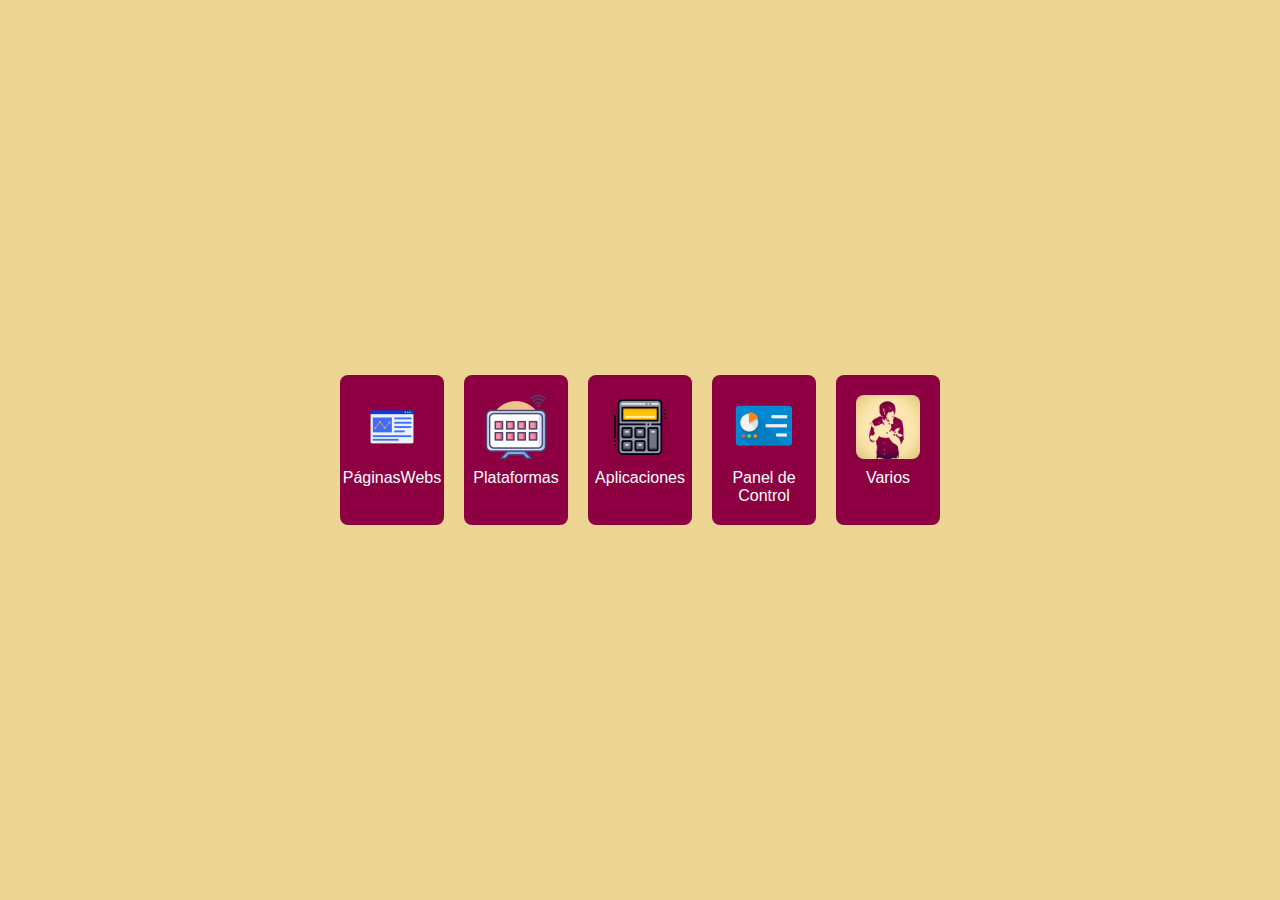
<file: index.html>
<!DOCTYPE html>
<html lang="es">
    <link rel="stylesheet" href="statics/css/stiles.css">
<head>
    <meta charset="UTF-8">
    <meta name="viewport" content="width=device-width, initial-scale=1.0">
    <title>Botones Responsivos</title>

</head>
<body>
    <div class="container">
        <button class="button" href="pages/AplicacionWebPHP/index.php" >
            <img src="statics/img/page.png" alt="WebPage">
            <span>PáginasWebs</span>
        </button>
        <button class="button">
            <img src="statics/img/plataformas.png" alt="App">
            <span>Plataformas</span>
        </button>
        <button class="button">
            <img src="statics/img/aplicacion.png" alt="App">
            <span>Aplicaciones</span>
        </button>
        <button class="button">
            <img src="statics/img/controlPanel.png" alt="ControlPanel">
            <span>Panel de Control</span>
        </button>
        <button class="button">
            <img src="statics/img/logomilho.png" alt="Logo">
            <span>Varios</span>
        </button>
    </div>
</body>
</html>
</file>
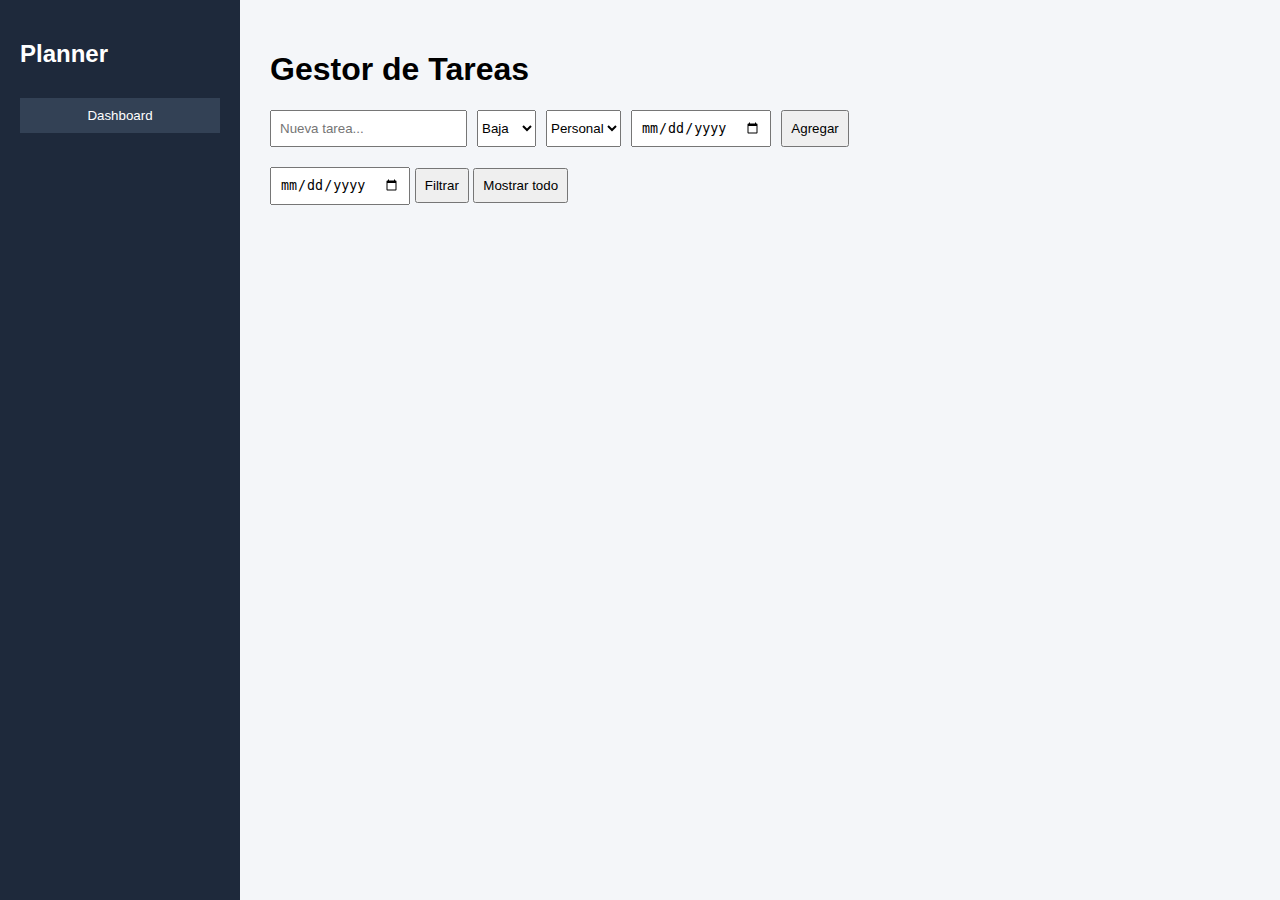
<file: apps/index.html>
<!DOCTYPE html>
<html>
<head>
  <meta charset="UTF-8">
  <title>Milho Planner</title>
  <link rel="stylesheet" href="style.css">
</head>
<body>

<div class="container">
  <aside class="sidebar">
    <h2>Planner</h2>
    <button onclick="loadTasks()">Dashboard</button>
  </aside>

  <main class="main">
    <h1>Gestor de Tareas</h1>

    <div class="form">
  <input id="taskInput" placeholder="Nueva tarea..." />

  <select id="priorityInput">
    <option value="baja">Baja</option>
    <option value="media">Media</option>
    <option value="alta">Alta</option>
  </select>

  <select id="categoryInput">
    <option value="Personal">Personal</option>
    <option value="Trabajo">Trabajo</option>
    <option value="Pareja">Pareja</option>
    <option value="Salud">Salud</option>
  </select>

  <input type="date" id="dateInput" />
  <button onclick="addTask()">Agregar</button>
</div>

    <div id="stats" class="stats"></div>

    <div style="margin-bottom:10px;">
  <input type="date" id="filterDate" />
  <button onclick="filterByDate()">Filtrar</button>
  <button onclick="loadTasks()">Mostrar todo</button>
</div>

    <ul id="taskList"></ul>
  </main>
</div>

<script src="script.js"></script>
</body>
</html>
</file>
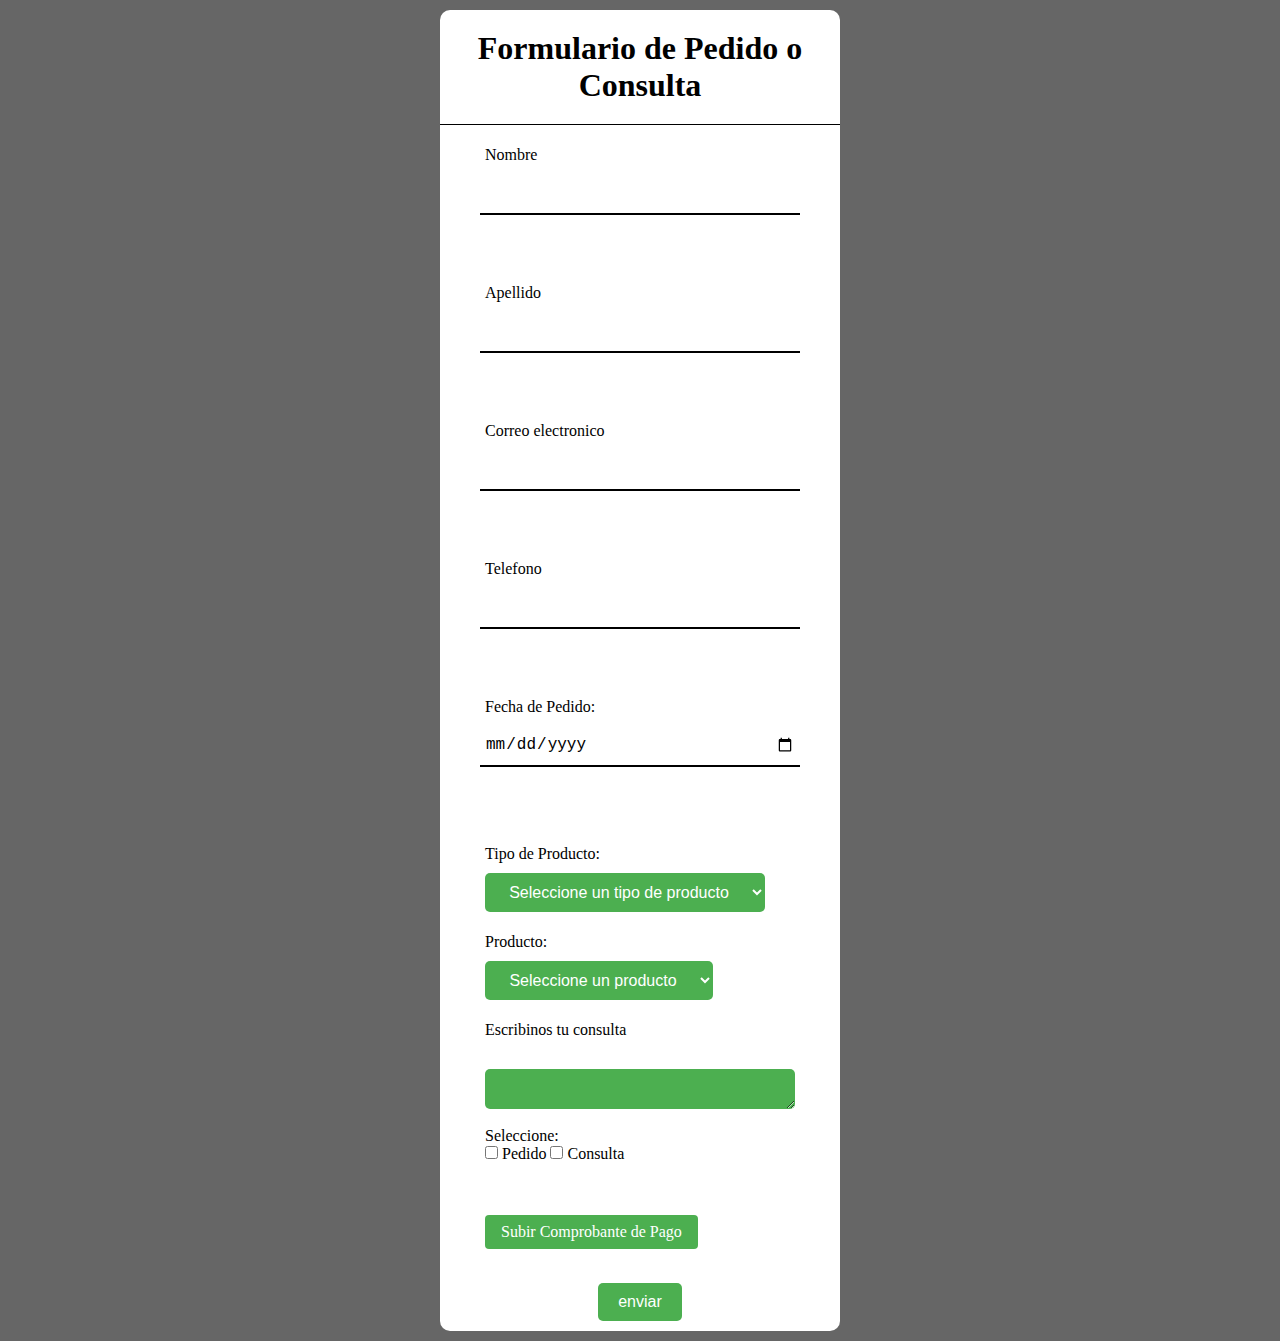
<file: form/brian-form/index.html>
<!DOCTYPE html>
<html lang="en">
<head>
    <meta charset="UTF-8">
    <meta name="viewport" content="width=device-width, initial-scale=1.0">
    <link rel="stylesheet" href="contacto.css">
    <title>Contacto</title>
</head>
<body>
    <div class="consulta">
        <h1>Formulario de Pedido o Consulta</h1>
            <form action="/action_page.php" method="get">
            <div class="username"><label for="nombre">Nombre</label><br>
            <input type="text" id="nombre" name="nombre" required></div><br>
            <div class="username">
            <label for="apellido">Apellido</label><br>
            <input type="text" id="apellido" name="apellido" required></div><br>
            <div class="username">
            <label for="apellido">Correo electronico</label><br>
            <input type="text" id="Correo" name="Correo" required></div><br>

            <div class="username">
                <label for="telefono">Telefono</label><br>
                <input type="tel" id="Telefono" name="Telefono" required></div><br>

            <div class="username">
                <label for="fechaPedido">Fecha de Pedido:</label><br>
                <input type="date" id="fechaPedido" name="fechaPedido" min="" required></div><br>
            
            <div class="clear">
                <label for="tipoProducto">Tipo de Producto:</label><br>
                <select class="boton-enviar" id="tipoProducto" name="tipoProducto" required onchange="updateProductos()">
                    <option value="">Seleccione un tipo de producto</option>
                    <option value="tortas">Tortas</option>
                    <option value="postres">Postres</option>
                    <option value="panaderia">Panadería</option>
                </select></div><br>
            
            <div class="clear">
                <label for="producto">Producto:</label><br>
                <select class="boton-enviar" id="producto" name="producto" required>
                    <option value="">Seleccione un producto</option>
                </select></div><br>
            
            <div class="clear">
            <label for="apellido">Escribinos tu consulta</label><br>
            <textarea class="clear textarea" type="text" id="consulta" name="consulta" required></textarea></div><br>
            <br>

            <div class="clear">
                <label for="pedidoConsulta">Seleccione:</label><br>
                <input type="checkbox" id="pedido" name="pedidoConsulta" value="pedido"> Pedido
                <input type="checkbox" id="consulta" name="pedidoConsulta" value="consulta"> Consulta
            </div><br>

            <div class="clear">
                <label class="custom-file-upload" for="imagen">Subir Comprobante de Pago</label>
                <input class="file-input" type="file" id="imagen" name="imagen">
            </div><br>



            <input type="submit" value="enviar" class="boton-enviar">
            <!-- Mail , Text Area, Boton Wpp, -->
            </form>

           
            
            
            <script>
                // Actualizar la fecha mínima del campo de fecha de pedido
                const fechaPedido = document.getElementById('fechaPedido');
                const hoy = new Date().toISOString().split('T')[0];
                fechaPedido.setAttribute('min', hoy);
            
                // Función para actualizar la lista de productos según el tipo seleccionado
                function updateProductos() {
                    const tipoProducto = document.getElementById('tipoProducto').value;
                    const productoSelect = document.getElementById('producto');
                    productoSelect.innerHTML = '<option value="">Seleccione un producto</option>';
            
                    let productos = [];
                    if (tipoProducto === 'tortas') {
                        productos = ['Torta de Chocolate', 'Torta Red Velvet', 'Torta Tres Leches', 'Torta de Zanahoria', 'Torta de Fresas con Crema'];
                    } else if (tipoProducto === 'postres') {
                        productos = ['Cheesecake Clásico', 'Tiramisú', 'Macarons', 'Brownies', 'Panna Cotta'];
                    } else if (tipoProducto === 'panaderia') {
                        productos = ['Croissants', 'Pan de Ciabatta', 'Conchas', 'Pan de Centeno', 'Bollos de Canela'];
                    }
            
                    productos.forEach(producto => {
                        const option = document.createElement('option');
                        option.value = producto;
                        option.textContent = producto;
                        productoSelect.appendChild(option);
                    });
                }
            
                // Validación del formulario
                document.getElementById('pedidoForm').addEventListener('submit', function(event) {
                    const nombreApellido = document.getElementById('nombreApellido').value;
                    const email = document.getElementById('email').value;
                    const tipoProducto = document.getElementById('tipoProducto').value;
                    const producto = document.getElementById('producto').value;
            
                    if (!nombreApellido) {
                        alert('Por favor, ingrese su nombre y apellido.');
                        event.preventDefault();
                    } else if (!email) {
                        alert('Por favor, ingrese su email.');
                        event.preventDefault();
                    } else if (!tipoProducto) {
                        alert('Por favor, seleccione un tipo de producto.');
                        event.preventDefault();
                    } else if (!producto) {
                        alert('Por favor, seleccione un producto específico.');
                        event.preventDefault();
                    }
                });
            </script>


        </div>
</body>
</html>
</file>
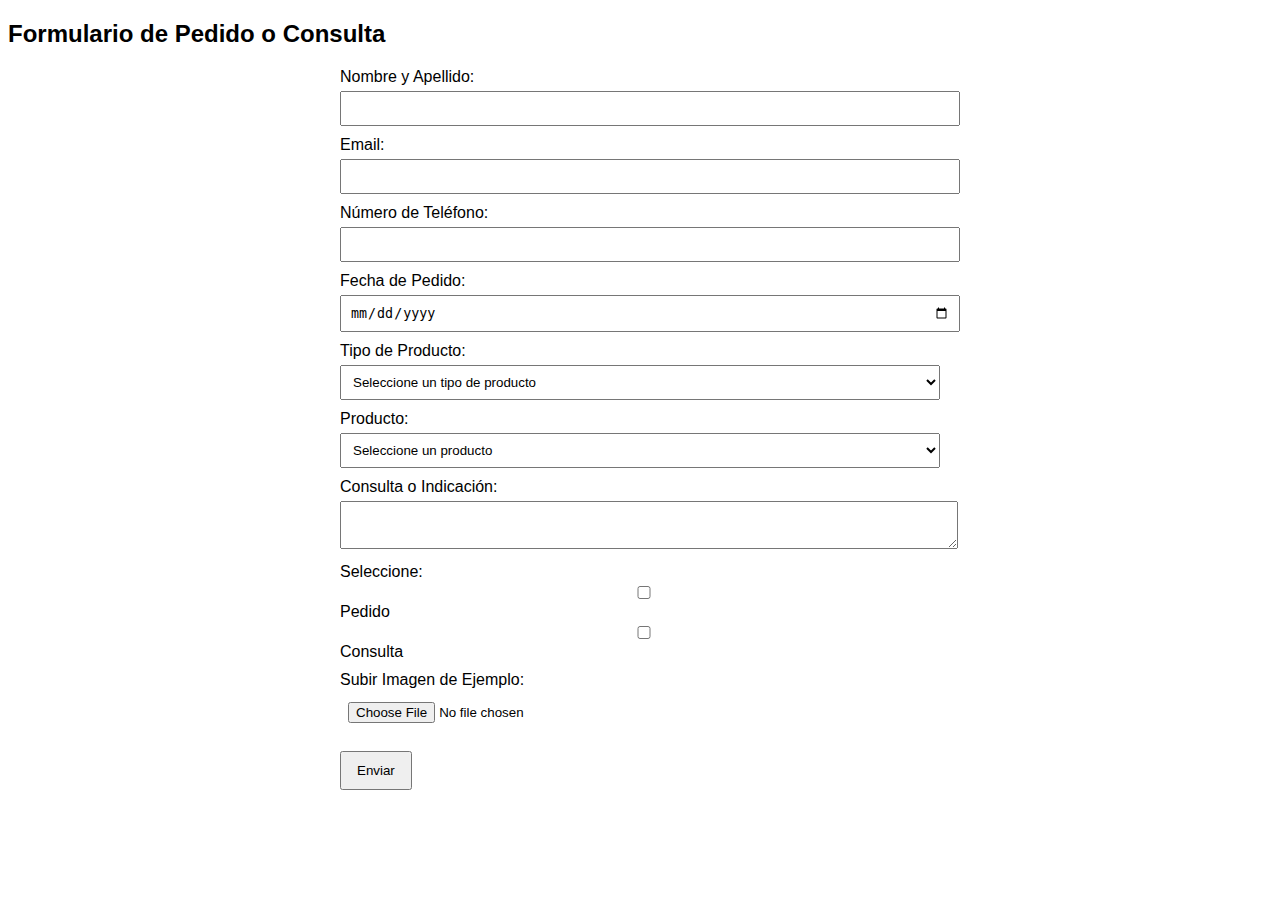
<file: form/form.html>
<!DOCTYPE html>
<html lang="es">
<head>
    <meta charset="UTF-8">
    <meta name="viewport" content="width=device-width, initial-scale=1.0">
    <title>Formulario de Pedido</title>
    <style>
        body {
            font-family: Arial, sans-serif;
        }
        form {
            max-width: 600px;
            margin: 0 auto;
        }
        label {
            display: block;
            margin-top: 10px;
        }
        input, select, textarea {
            width: 100%;
            padding: 8px;
            margin-top: 5px;
        }
        .submit-btn {
            margin-top: 20px;
            padding: 10px 15px;
        }
    </style>
</head>
<body>

<h2>Formulario de Pedido o Consulta</h2>
<form id="pedidoForm" enctype="multipart/form-data">
    <label for="nombreApellido">Nombre y Apellido:</label>
    <input type="text" id="nombreApellido" name="nombreApellido" required>

    <label for="email">Email:</label>
    <input type="email" id="email" name="email" required>

    <label for="telefono">Número de Teléfono:</label>
    <input type="tel" id="telefono" name="telefono" required>

    <label for="fechaPedido">Fecha de Pedido:</label>
    <input type="date" id="fechaPedido" name="fechaPedido" min="" required>

    <label for="tipoProducto">Tipo de Producto:</label>
    <select id="tipoProducto" name="tipoProducto" required onchange="updateProductos()">
        <option value="">Seleccione un tipo de producto</option>
        <option value="tortas">Tortas</option>
        <option value="postres">Postres</option>
        <option value="panaderia">Panadería</option>
    </select>

    <label for="producto">Producto:</label>
    <select id="producto" name="producto" required>
        <option value="">Seleccione un producto</option>
    </select>

    <label for="consulta">Consulta o Indicación:</label>
    <textarea id="consulta" name="consulta"></textarea>

    <label for="pedidoConsulta">Seleccione:</label>
    <input type="checkbox" id="pedido" name="pedidoConsulta" value="pedido"> Pedido
    <input type="checkbox" id="consulta" name="pedidoConsulta" value="consulta"> Consulta

    <label for="imagen">Subir Imagen de Ejemplo:</label>
    <input type="file" id="imagen" name="imagen">

    <button type="submit" class="submit-btn">Enviar</button>
</form>

<script>
    // Actualizar la fecha mínima del campo de fecha de pedido
    const fechaPedido = document.getElementById('fechaPedido');
    const hoy = new Date().toISOString().split('T')[0];
    fechaPedido.setAttribute('min', hoy);

    // Función para actualizar la lista de productos según el tipo seleccionado
    function updateProductos() {
        const tipoProducto = document.getElementById('tipoProducto').value;
        const productoSelect = document.getElementById('producto');
        productoSelect.innerHTML = '<option value="">Seleccione un producto</option>';

        let productos = [];
        if (tipoProducto === 'tortas') {
            productos = ['Torta de Chocolate', 'Torta Red Velvet', 'Torta Tres Leches', 'Torta de Zanahoria', 'Torta de Fresas con Crema'];
        } else if (tipoProducto === 'postres') {
            productos = ['Cheesecake Clásico', 'Tiramisú', 'Macarons', 'Brownies', 'Panna Cotta'];
        } else if (tipoProducto === 'panaderia') {
            productos = ['Croissants', 'Pan de Ciabatta', 'Conchas', 'Pan de Centeno', 'Bollos de Canela'];
        }

        productos.forEach(producto => {
            const option = document.createElement('option');
            option.value = producto;
            option.textContent = producto;
            productoSelect.appendChild(option);
        });
    }

    // Validación del formulario
    document.getElementById('pedidoForm').addEventListener('submit', function(event) {
        const nombreApellido = document.getElementById('nombreApellido').value;
        const email = document.getElementById('email').value;
        const tipoProducto = document.getElementById('tipoProducto').value;
        const producto = document.getElementById('producto').value;

        if (!nombreApellido) {
            alert('Por favor, ingrese su nombre y apellido.');
            event.preventDefault();
        } else if (!email) {
            alert('Por favor, ingrese su email.');
            event.preventDefault();
        } else if (!tipoProducto) {
            alert('Por favor, seleccione un tipo de producto.');
            event.preventDefault();
        } else if (!producto) {
            alert('Por favor, seleccione un producto específico.');
            event.preventDefault();
        }
    });
</script>

</body>
</html>
</file>
<file: statics/css/stiles.css>
body {
    font-family: Arial, serif;
    display: flex;
    justify-content: center;
    align-items: center;
    height: 100vh;
    margin: 0;
    background-color: #EDD693;
    
}
.container {
    display: grid;
    grid-template-columns: repeat(auto-fit, minmax(100px, 1fr));
    gap: 20px;
    width: 90%;
    max-width: 600px;
}
.button {
    display: flex;
    flex-direction: column;
    align-items: center;
    padding: 20px;
    background-color: #8D0042;
    color: white;
    text-align: center;
    border: none;
    border-radius: 8px;
    cursor: pointer;
    transition: background-color 0.5s;
   
}
.button:hover {
    background-color: #0056b3;
}
.button img {
    max-width: 100%;
    height: auto;
    margin-bottom: 10px;
    border-radius: 8px;
}
.button span {
    font-size: 1rem;
}
</file>
<file: apps/style.css>
body {
  margin: 0;
  font-family: Arial, sans-serif;
  background: #f4f6f9;
}

.container {
  display: flex;
  height: 100vh;
}

.sidebar {
  width: 200px;
  background: #1e293b;
  color: white;
  padding: 20px;
}

.sidebar button {
  width: 100%;
  padding: 10px;
  margin-top: 10px;
  background: #334155;
  border: none;
  color: white;
  cursor: pointer;
}

.main {
  flex: 1;
  padding: 30px;
}

.form {
  display: flex;
  gap: 10px;
  margin-bottom: 20px;
}

input, button {
  padding: 8px;
}

button {
  cursor: pointer;
}

ul {
  list-style: none;
  padding: 0;
}

li {
  background: white;
  padding: 10px;
  margin-bottom: 8px;
  border-radius: 4px;
  display: flex;
  justify-content: space-between;
}

.done {
  text-decoration: line-through;
  opacity: 0.6;
}

.stats {
  margin-bottom: 15px;
  font-size: 14px;
}
</file>
<file: form/brian-form/contacto.css>
* {
    margin: 0;
    padding: 0;
    box-sizing: border-box;
}

body  {
    display: flex;
    min-height: 70px;
    justify-content: space-between;
    background-color: #666666;
    align-items: center;
    padding: 10px;
    position: sticky;
    top: 0px;
}

.logo {
    display: flex;
    align-items: center;
    text-decoration: none;
    font-family: sans-serif, Verdana, Geneva, Tahoma;
    color: #11202e;
}

.logo img{
    height: 50px;
    margin-right: 10px;
}

#menu_navegacion{
    width: 500px;
    font-family: Verdana, Geneva, Tahoma, sans-serif;
}

ul, ol{
    list-style: none;
}

.barra_navegacion li a {
    background-color: black;
    color: #fff;
    text-decoration: none;
    padding: 10px 15px;
    display: flex;
}

.barra_navegacion li a:hover {
    background-color: #434343;
}

.barra_navegacion > li {
    float:left ;
}

.barra_navegacion li ul {
    display: none;  
    position: absolute;
    min-width: 140px;
}

.barra_navegacion li:hover > ul {
    display: block;
}

.barra_navegacion li ul li {
    position: relative;
}

.barra_navegacion li ul li ul {
    right: -140px;
    top:0px;
}

#banner_portada {
    min-height: 100vh;
    /* background-image: url(./images/attachment-yeh-xintong-go3DT3PpIw4-unsplash-2.jpg);
    background-repeat: no-repeat;
    background-position: center center;
    background-attachment: fixed; */
    background: url(./images/attachment-yeh-xintong-go3DT3PpIw4-unsplash-2.jpg) no-repeat center center fixed;
    background-size: cover;
}

.home_section {
    width: 95vw;
    min-height: 800px;
    color: red;
}

@media (max-width: 1000px){
    header{
        flex-direction: column;
    }
}

.consulta {
    position:static;
    top: 50%;
    left: 50%;
    /* transform: translate(-50%, -50%); */
    width: 400px;
    background: white;
    border-radius: 10px;
    margin: auto;
    text-align: center

}

.consulta h1{
    text-align: center;
    padding: 20px 0;
    border-bottom: 1px solid black;
}

.consulta form{
    padding: 0 40px;
    box-sizing: border-box;
}

form .username {
    position: relative;
    border-bottom: 2px solid black;
    margin: 30px 0;
}

.username input{
    width: 100%;
    padding: 0 5px;
    height: 40px;
    font-size: 16px;
    border: none;
    background: none;
    outline: none;
}

.username label{
    position: absolute;
    top: 0%;
    left: 5px;
    color: black;
    transform: translateY(-50%);
    font-size: 16px;
    pointer-events: none;

}
.username textarea{
    
    padding: 0;
}

/*Se crea class CLEAR para adaptar elementos extras del FORM*/
.clear{
    position: relative;
    border:none;
    margin: 30px 0;
    width: 100%;
    padding: 0 5px;
    height: 40px;
    font-size: 16px;
    border: none;
    background: none;
    outline: none;
    text-align: left;
    width: 100%; /* Establece el ancho del textarea al 100% del ancho del contenedor */
    box-sizing: border-box; /* Esto asegura que el ancho incluya el padding y el borde */
    margin-bottom: auto;
}
/*Configuracion para el text area*/
.textarea{
    background-color: #4CAF50;
    border-radius: 5px;

}
/*Configuración para boton de subir imagen*/
.file-input {
    display: none;
}

.custom-file-upload {
    display: inline-block;
    padding: 8px 16px;
    cursor: pointer;
    background-color: #4CAF50;
    color: white;
    border-radius: 4px;
    font-size: 16px;
    transition: background-color 0.3s ease;
}


.username span::before{
    content: '';
    position: absolute;
    top: 40px;
    left: 0;
    width: 100%;
    height: 2px;
    background: blue
}

.boton-enviar {
    background-color: #4CAF50; /* Color de fondo */
    border: none; /* Sin borde */
    color: white; /* Color del texto */
    margin: 10px 0;
    padding: 10px 20px; /* Espacio interno */
    text-align: center; /* Alineación del texto */
    text-decoration: none; /* Sin decoración de texto */
    display: inline-block; /* Mostrar como bloque en línea */
    font-size: 16px; /* Tamaño del texto */
    border-radius: 5px; /* Borde redondeado */
    cursor: pointer; /* Cursor de apuntador */
  }
  
  .boton-enviar:hover {
    background-color: #2c652f; /* Cambio de color de fondo al pasar el ratón */
  }
  
  .boton-enviar:active {
    background-color: #3e8e41; /* Cambio de color de fondo al hacer clic */
  }
</file>
